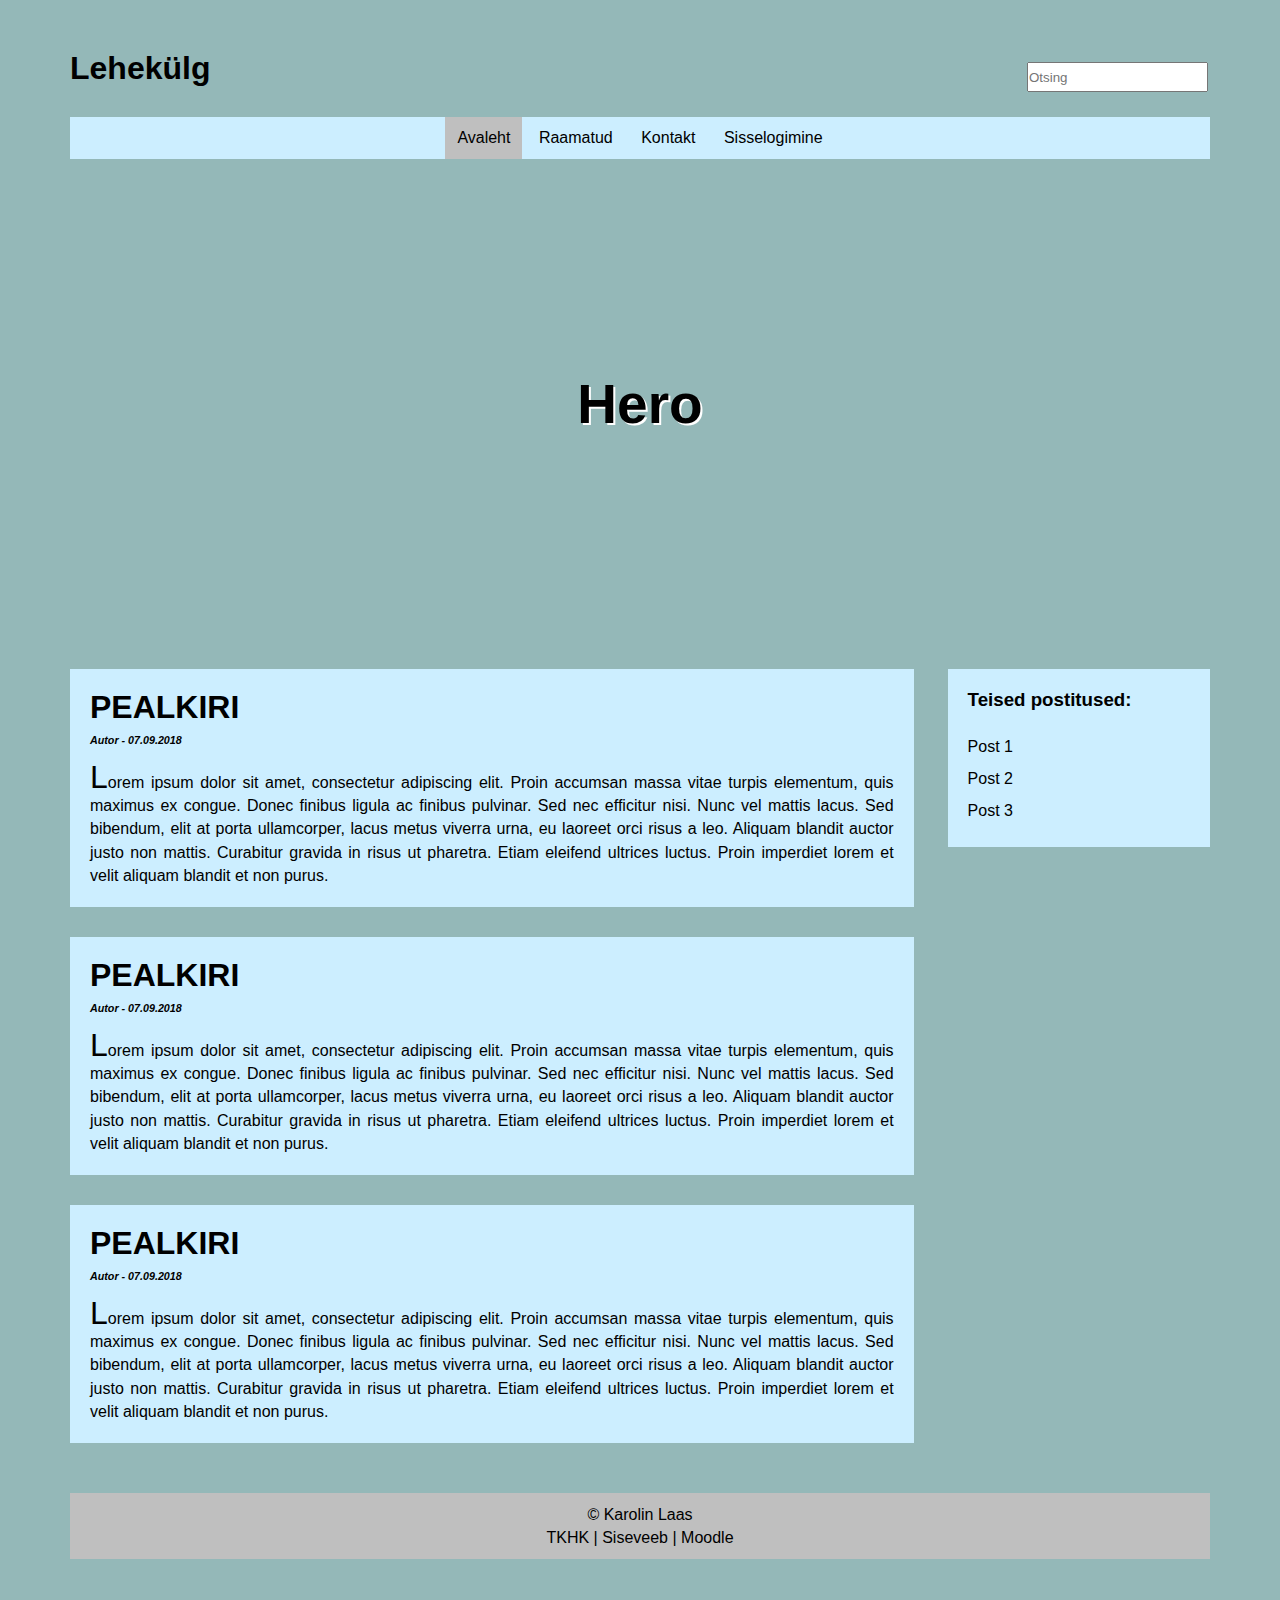
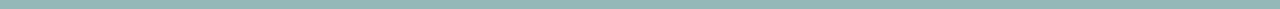
<file: index.html>
<!DOCTYPE html>
<html>
<head>
	<meta charset="utf-8">
	<link rel="stylesheet" type="text/css" href="style.css">
	<title>Avaleht</title>
</head>

<body>
	<div class="container">
		<header>
			<h1>Lehekülg</h1>
			<input class="otsing" type="text" name="otsing" placeholder="Otsing">
			<div class="clearfix"></div>
		</header>
		
		<nav>
			<ul>
				<li><a class="active" href="index.html">Avaleht</a></li>
				<li><a href="raamatud.html">Raamatud</a></li>
				<li><a href="kontakt.html">Kontakt</a></li>
				<li><a href="sisselogimine.html">Sisselogimine</a></li>				
			</ul>
		</nav>

		<section class="hero">
			<h1>Hero</h1>
		</section>	

		<section class="post">
			<h1>Pealkiri</h1>
			<h6>Autor - 07.09.2018</h6>
			<p>Lorem ipsum dolor sit amet, consectetur adipiscing elit. Proin accumsan massa vitae turpis elementum, quis maximus ex congue. Donec finibus ligula ac finibus pulvinar. Sed nec efficitur nisi. Nunc vel mattis lacus. Sed bibendum, elit at porta ullamcorper, lacus metus viverra urna, eu laoreet orci risus a leo. Aliquam blandit auctor justo non mattis. Curabitur gravida in risus ut pharetra. Etiam eleifend ultrices luctus. Proin imperdiet lorem et velit aliquam blandit et non purus.</p>
		</section>
			
		<section class="teised">
			<h3>Teised postitused:</h3>
			<ul>
				<li><a href="link">Post 1</a></li>
				<li><a href="link">Post 2</a></li>
				<li><a href="link">Post 3</a></li>
			</ul>
		</section>

		<section class="post">
			<h1>Pealkiri</h1>
			<h6>Autor - 07.09.2018</h6>
			<p>Lorem ipsum dolor sit amet, consectetur adipiscing elit. Proin accumsan massa vitae turpis elementum, quis maximus ex congue. Donec finibus ligula ac finibus pulvinar. Sed nec efficitur nisi. Nunc vel mattis lacus. Sed bibendum, elit at porta ullamcorper, lacus metus viverra urna, eu laoreet orci risus a leo. Aliquam blandit auctor justo non mattis. Curabitur gravida in risus ut pharetra. Etiam eleifend ultrices luctus. Proin imperdiet lorem et velit aliquam blandit et non purus.</p>
		</section>
		
		<section class="post">
			<h1>Pealkiri</h1>
			<h6>Autor - 07.09.2018</h6>
			<p>Lorem ipsum dolor sit amet, consectetur adipiscing elit. Proin accumsan massa vitae turpis elementum, quis maximus ex congue. Donec finibus ligula ac finibus pulvinar. Sed nec efficitur nisi. Nunc vel mattis lacus. Sed bibendum, elit at porta ullamcorper, lacus metus viverra urna, eu laoreet orci risus a leo. Aliquam blandit auctor justo non mattis. Curabitur gravida in risus ut pharetra. Etiam eleifend ultrices luctus. Proin imperdiet lorem et velit aliquam blandit et non purus.</p>
		</section>
		<div class="clearfix"></div>
		
		<footer>
			<p>&copy; Karolin Laas </p>
			<ul>
				<li><a href="https://khk.ee/">TKHK</a></li>
				<li>|</li>
				<li><a href="https://tkhk.siseveeb.ee/">Siseveeb</a></li>
				<li>|</li>
				<li><a href="https://moodle.hitsa.ee/">Moodle</a></li>
			</ul>
		</footer>

	</div>
</body>
</file>
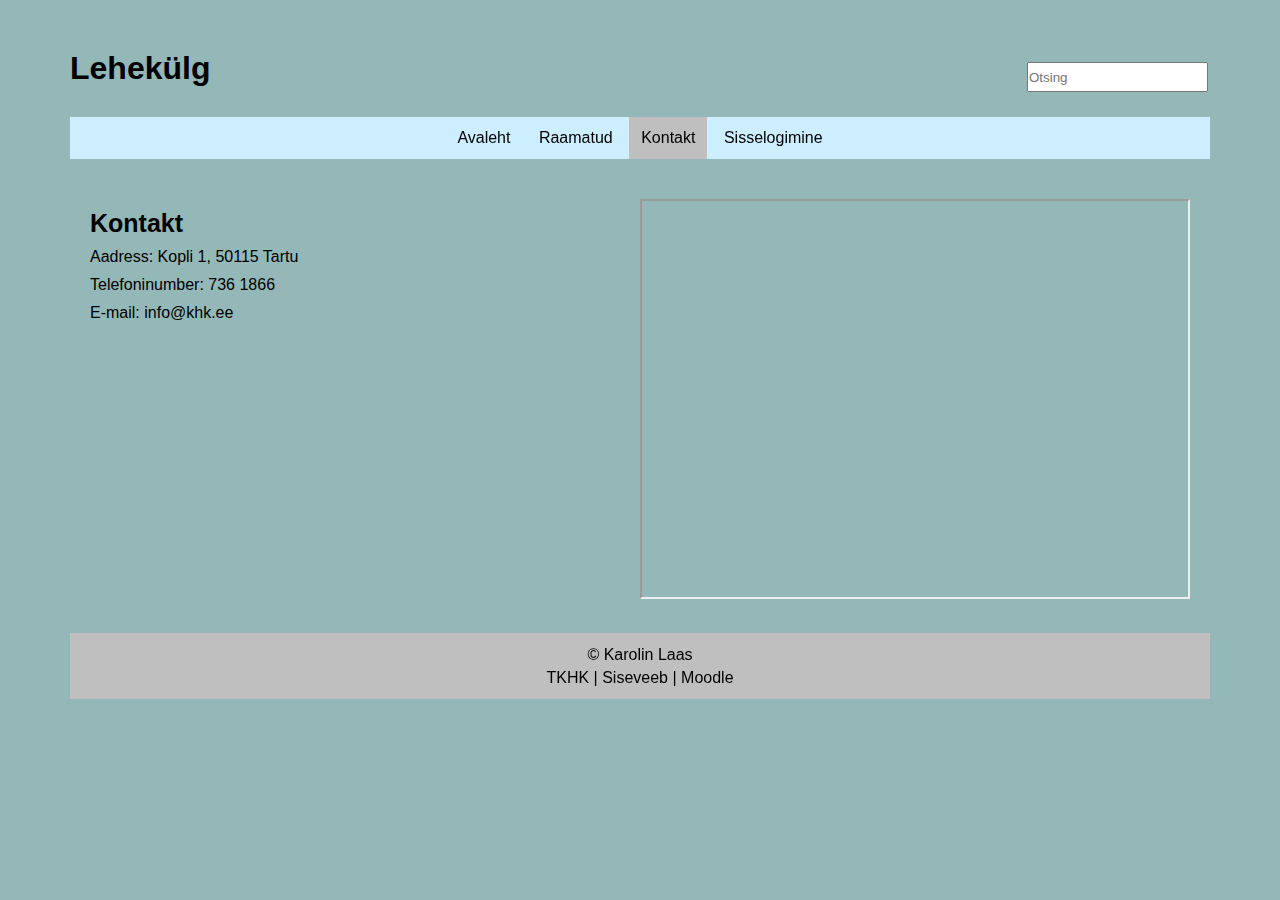
<file: kontakt.html>
<!DOCTYPE html>
<html>
<head>
	<meta charset="utf-8">
	<link rel="stylesheet" type="text/css" href="style.css">
	<title>Kontakt</title>
</head>

<body>
	<div class="container">
		<header>
			<h1>Lehekülg</h1>
			<input class="otsing" type="text" name="otsing" placeholder="Otsing">
			<div class="clearfix"></div>
		</header>
		
		<nav>
			<ul>
				<li><a href="index.html">Avaleht</a></li>
				<li><a  href="raamatud.html">Raamatud</a></li>
				<li><a class="active" href="kontakt.html">Kontakt</a></li>
				<li><a href="sisselogimine.html">Sisselogimine</a></li>				
			</ul>
		</nav>

		<section class="contact">
			<section class="left">
				<h4>Kontakt</h4>
				<p>Aadress: Kopli 1, 50115 Tartu</p>
				<p>Telefoninumber: 736 1866</p>
				<p>E-mail: info@khk.ee</p>
			</section>
			
			<section class="map">
				<iframe src="https://www.google.com/maps/embed?pb=!1m18!1m12!1m3!1d2093.6114494982066!2d26.712516316032893!3d58.3493562813267!2m3!1f0!2f0!3f0!3m2!1i1024!2i768!4f13.1!3m3!1m2!1s0x46eb37487c7817f9%3A0x31f91313d1bbe0ee!2sTartu+Vocational+Education+Center!5e0!3m2!1sen!2see!4v1536747040040" allowfullscreen></iframe>		
			</section>
		<div class="clearfix"></div>
		</section>
			
		<footer>
			<p>&copy; Karolin Laas </p>
			<ul>
				<li><a href="https://khk.ee/">TKHK</a></li>
				<li>|</li>
				<li><a href="https://tkhk.siseveeb.ee/">Siseveeb</a></li>
				<li>|</li>
				<li><a href="https://moodle.hitsa.ee/">Moodle</a></li>
			</ul>
		</footer>

	</div>
</body>
</file>
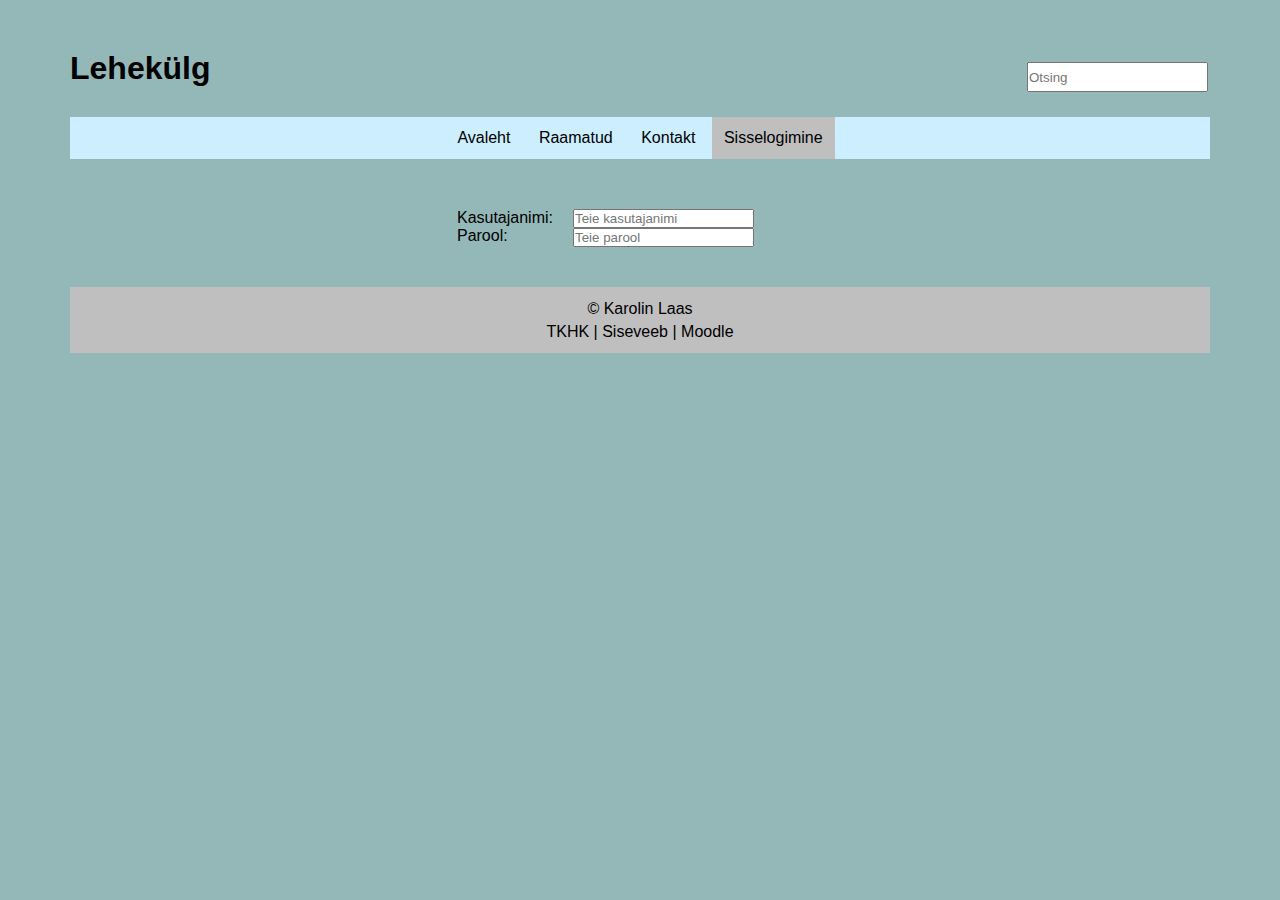
<file: sisselogimine.html>
<!DOCTYPE html>
<html>
<head>
	<meta charset="utf-8">
	<link rel="stylesheet" type="text/css" href="style.css">
	<title>Sisselogimine</title>
</head>

<body>
	<div class="container">
		<header>
			<h1>Lehekülg</h1>
			<input class="otsing" type="text" name="otsing" placeholder="Otsing">
			<div class="clearfix"></div>
		</header>
		
		<nav>
			<ul>
				<li><a href="index.html">Avaleht</a></li>
				<li><a  href="raamatud.html">Raamatud</a></li>
				<li><a href="kontakt.html">Kontakt</a></li>
				<li><a class="active" href="sisselogimine.html">Sisselogimine</a></li>				
			</ul>
		</nav>

		<section class="login">
			<section class="login1">
				<ul>
					<li><label for="username">Kasutajanimi:</label></li>
					<li><label for="password">Parool:</label></li>
				</ul>
			</section>
			<section class="login2">
				<form>	
					<ul>		
						<li><input type="text" id="username" name="username" placeholder="Teie kasutajanimi"></li>
						<li><input type="password" id="password" name="password" placeholder="Teie parool"></li>
					</ul>
				</form>
			</section>
		</section>
		<div class="clearfix"></div>

		<footer>
			<p>&copy; Karolin Laas </p>
			<ul>
				<li><a href="https://khk.ee/">TKHK</a></li>
				<li>|</li>
				<li><a href="https://tkhk.siseveeb.ee/">Siseveeb</a></li>
				<li>|</li>
				<li><a href="https://moodle.hitsa.ee/">Moodle</a></li>
			</ul>
		</footer>

	</div>
</body>
</file>
<file: style.css>
.container {
	width: 1140px;
	margin: 50px auto 50px auto;
}

.clearfix:after {
	content: "";
	display: table;
	clear: both;
}

* {
	margin: 0;
	padding: 0;
	box-sizing: border-box;
}

body {
	font-family: Helvetica, Arial, sans-serif;
	background-color: #94b8b8;
}

header {
	width: 1140px;
	position: relative;
	margin-bottom: 30px;
}

header h1, .otsing {
	float: left;
}

.otsing {
	position: absolute;
	top: 12px;
	right: 2px;
	height: 30px;
}

nav {
	text-align: center;
	margin-bottom: 30px;
}

nav ul {
	list-style-type: none;
	background-color: #cceeff;
}

nav a:hover {
	background-color: #bfbfbf;
}

nav a.active {
	background-color: #bfbfbf;
}

nav li, footer li {
	display: inline;
}

nav a{
	display: inline-block;
	padding: 12px;
	text-decoration: none;
	color: black;
}

nav a:hover, footer a:hover {
	color: #cceeff;
}

.hero {
	width: 1140px;
	height: 50vh;
	display: flex;
	justify-content:center;
	align-items: center;
	text-align: center;
	background-image: url(https://images.pexels.com/photos/459225/pexels-photo-459225.jpeg?auto=compress&cs=tinysrgb&dpr=2&h=650&w=940);
	background-size: cover;
	background-repeat: no-repeat;
	background-attachment:fixed;
	margin-bottom: 30px;
}

.hero h1 {
	text-shadow: 2px 2px #ffffff;
	font-size: 55px;
	margin-top: 0;
	margin-bottom: 20px;
}

.post h1 {
	text-transform: uppercase;
	margin-bottom: 8px;
}

.post h6 {
	font-style: italic;
	margin-bottom: 20px;
}

.post p {
	text-align: justify;
	line-height: 145%;
}

.post p::first-letter {
	font-size: 200%;
}

.post, .teised {
	float: left;
}

.post {
	width: 74%;
	margin-bottom: 30px;
	background-color: #cceeff;
	padding: 20px;
	margin-right: 34px;
	box-sizing: border-box;
}

.teised {
	width: 23%;
	background-color: #cceeff;
	padding: 20px;
	box-sizing: border-box;
}

.teised ul {
	list-style-type: none;
	line-height: 200%;
}

.teised h3 {
	margin-bottom: 20px;
}

.teised a, footer a {
	text-decoration: none;
	color: black;
}

footer ul {
	list-style-type: none;
}

footer {
	text-align: center;
	background-color: #bfbfbf;
	line-height: 145%;
	padding: 10px;
	margin-top: 20px;
}

.grid-container {
	margin: 40px 20px 40px 20px;
	display: grid;
	grid-template-columns: repeat(4, 1fr);
	grid-gap: 15px;
}

.grid-item img {
	margin-left: auto;
	margin-right: auto;
	display: block;
	width: 140px;
}

.grid-item p {
	padding: 20px;
	text-align: justify;
}

.contact {
	margin-left: 20px;
	margin-right: 20px;
}

.map, .left {
	float: left;
	width: 50%;
	margin-top: 10px; 
	margin-bottom: 10px;
}

.map iframe {
	width: 100%;
	height: 400px;
}

.left {
	margin-top: 20px;
}

.left h4 {
	font-size: 25px;
}
	
.left p {
	padding-top: 10px;
}

.login1, .login2 {
	float: left;
	margin-top: 20px;
	margin-bottom: 20px;
}

.login1 {
	padding-right: 20px;
}

.login1 li, .login2 li {
	list-style-type: none;
}

.login {
  float: right;
  position: relative;
  left: -40%;
}
</file>
